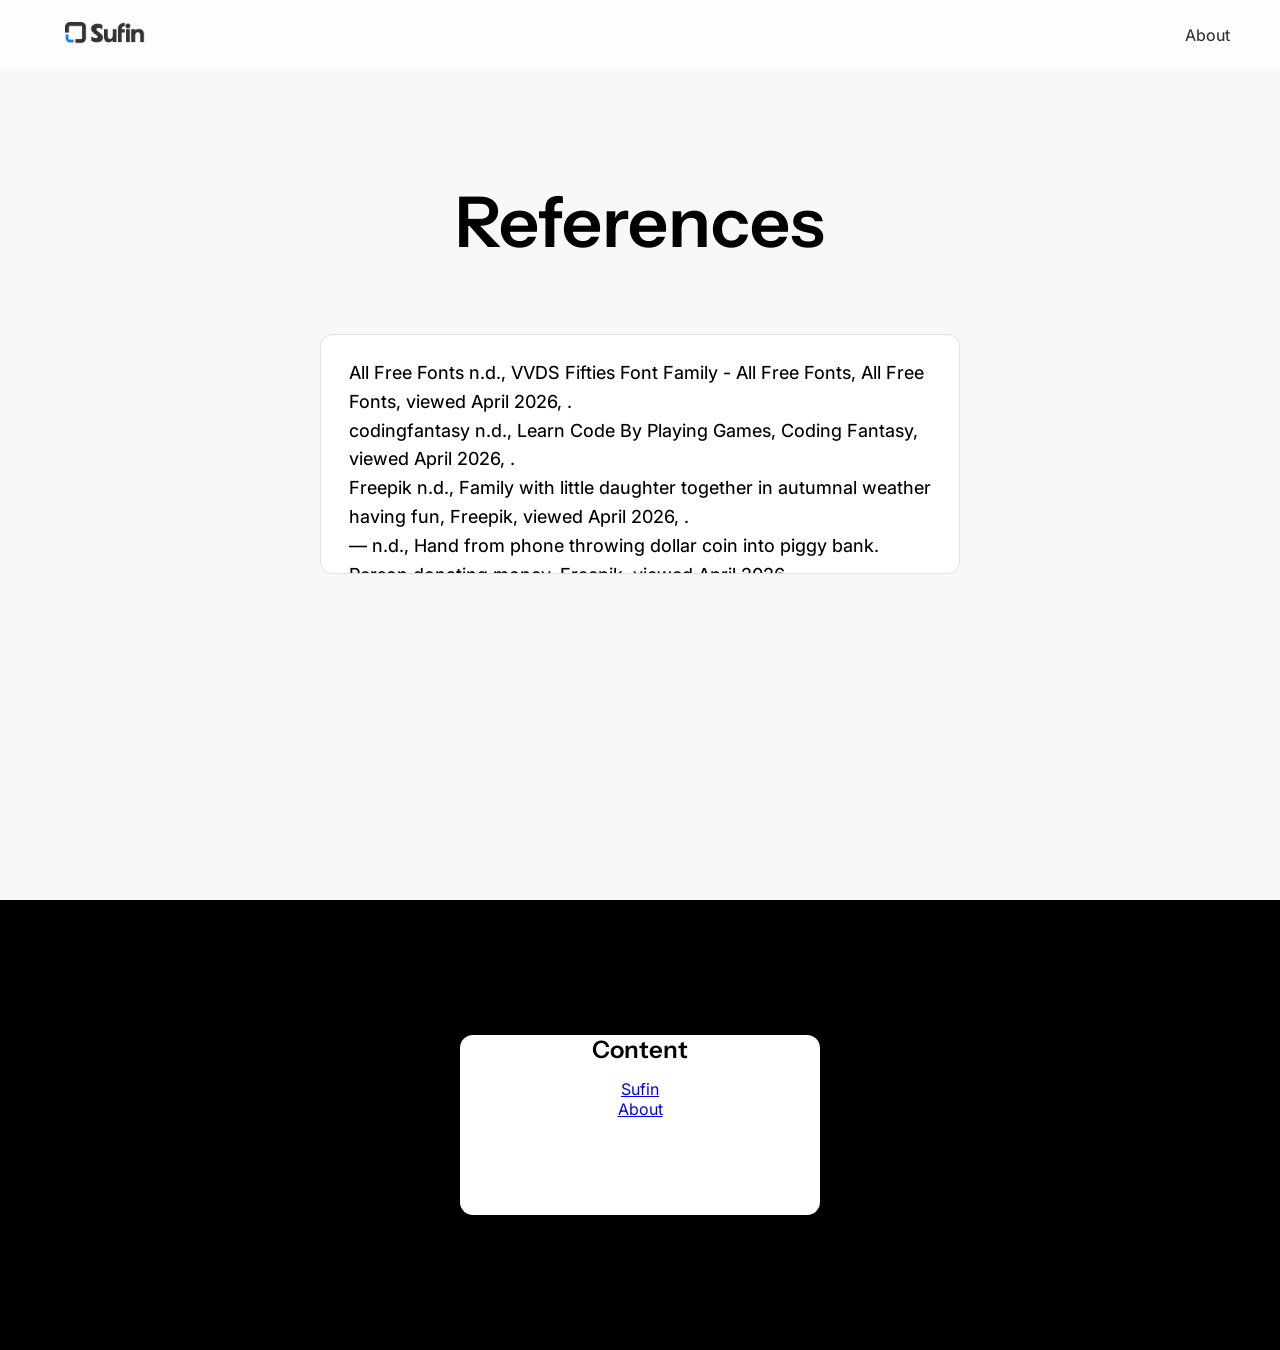
<file: src/about.html>
<!DOCTYPE html>
<html lang="en">
<head>
    <meta charset="UTF-8">
    <meta name="viewport" content="width=device-width, initial-scale=1.0">
    <title>Sufin - About</title>

    <!-- CSS -->
    <link rel="stylesheet" href="./styles.css">
    <link rel="stylesheet" href="./about.css">

    <!-- Fonts -->
    <!-- Instrument Sans -->
    <link rel="preconnect" href="https://fonts.googleapis.com">
    <link rel="preconnect" href="https://fonts.gstatic.com" crossorigin>
    <link href="https://fonts.googleapis.com/css2?family=Instrument+Sans:ital,wght@0,400..700;1,400..700&display=swap" rel="stylesheet">

    <!-- Inter -->
    <link rel="preconnect" href="https://fonts.googleapis.com">
    <link rel="preconnect" href="https://fonts.gstatic.com" crossorigin>
    <link href="https://fonts.googleapis.com/css2?family=Instrument+Sans:ital,wght@0,400..700;1,400..700&family=Inter:ital,opsz,wght@0,14..32,100..900;1,14..32,100..900&display=swap" rel="stylesheet">

    <!-- Source Sans 3 -->
    <link rel="preconnect" href="https://fonts.googleapis.com">
    <link rel="preconnect" href="https://fonts.gstatic.com" crossorigin>
    <link href="https://fonts.googleapis.com/css2?family=Instrument+Sans:ital,wght@0,400..700;1,400..700&family=Inter:ital,opsz,wght@0,14..32,100..900;1,14..32,100..900&family=Source+Sans+3:ital,wght@0,200..900;1,200..900&display=swap" rel="stylesheet">
</head>
<body>
    <header class="header">
        <!-- Logo -->
        <span id="logo-container">
            <a href="./index.html"><img id="logo" src="./static/images/logo/cohete-logo.png" alt="Logo"></a>
        </span>

        <!-- nav-bar -->
        <ul class="inter-medium">
            <!-- <li><a href="./index.html">Solutions</a></li>
            <li><a href="./index.html">Mission</a></li> -->
            <li><a href="./about.html">About</a></li>
        </ul>
    </header>

    <main>
        <section id="about">
            <div class="page-shell">
                <div id="about-content">
                    <div class="abt-title instrument-sans-semibold title-desktop">
                        <p>References</p>
                    </div>
                    <div class="abt-cards-container">
                        <div class="abt-card references">
                            <p class="inter-medium">
                                All Free Fonts n.d., VVDS Fifties Font Family - All Free Fonts, All Free Fonts, viewed April 2026, <https://www.allfreefonts.co/vvds-fifties-font-family/>.<br>
                                codingfantasy n.d., Learn Code By Playing Games, Coding Fantasy, viewed April 2026, <https://codingfantasy.com/>.<br>
                                Freepik n.d., Family with little daughter together in autumnal weather having fun, Freepik, viewed April 2026, <https://www.freepik.com/free-photo/family-with-little-daughter-together-autumnal-weather-having-fun_19754602.htm#fromView=search&page=1&position=4&uuid=1960ac1e-8812-4724-baca-c04d88986ebb&query=family>.<br>
                                ― n.d., Hand from phone throwing dollar coin into piggy bank. Person donating money, Freepik, viewed April 2026, <https://www.freepik.com/free-vector/hand-from-phone-throwing-dollar-coin-into-piggy-bank-person-donating-money-investing-online-flat-vector-illustration-savings-charity-concept-banner-website-design-landing-web-page_26921801.htm>.<br>
                                Google Fonts 2024, Instrument Sans - Google Fonts, Instrument Sans, viewed March 2026, <https://fonts.google.com/specimen/Instrument+Sans>.<br>
                                ― n.d., Inter, Google Fonts, viewed March 2026, <https://fonts.google.com/specimen/Inter>.<br>
                                ― n.d., Source Sans 3, Google Fonts, viewed April 2026, <https://fonts.google.com/specimen/Source+Sans+3>.<br>
                                iStock 2020, Man putting a coin into a pink piggy bank concept for savings and..., iStock, viewed April 2026, <https://www.istockphoto.com/photo/piggy-bank-savings-gm1266251072-371143520>.<br>
                                ― 2023, Three Dimensional, Safety, Gold - Metal, Open, Safety Deposit Box, iStock, viewed April 2026, <https://www.istockphoto.com/photo/3d-rendering-of-open-safety-box-with-gold-bars-on-blue-background-gm1472421648-502778077?searchscope=image%2Cfilm>.<br>
                                ― 2024, Young woman leaning against wall and using smartphone stock photo, istock, viewed April 2026, <https://www.istockphoto.com/photo/young-woman-leaning-against-wall-and-using-smartphone-gm2188427542-606949147?>.<br>
                                ― 2025, Young adult woman smiling while using her smartphone in a modern,..., iStock, viewed April 2026, <https://www.istockphoto.com/photo/young-adult-woman-engaging-with-smartphone-indoors-gm2197927731-615841097>.<br>
                                W3Schools n.d., Color Gradient, w3schools, viewed April 2026, <https://www.w3schools.com/colors/colors_gradient.asp>.<br>
                                ― n.d., CSS Fixed and Absolute Positioning, W3schools, viewed April 2026, <https://www.w3schools.com/css/css_positioning_fixed_absolute.asp>.<br>
                                W3schools n.d., HTML Paragraphs, W3schools, viewed April 2026, <https://www.w3schools.com/html/html_paragraphs.asp>.<br>
                                Wes Bos 2018, CSS GRID: Re-ordering Grid Items — 18 of 25, YouTube, viewed April 2026, <https://www.youtube.com/watch?v=rBoveH7tdJU>.<br>
                                ― n.d., CSS overflow-y Property, W3schools, viewed April 2026, <https://www.w3schools.com/cssref/tryit.php?filename=trycss3_overflow-y>.
                            </p>
                        </div>
                    </div>
                    <div class="abt-footer"></div>
                </div>
            </div>
                
        </section>
    </main>
    <footer>
        <section class="footer-container">
            
            <div class="content-container">
                <h1 class="instrument-sans-semibold fter-title">Content</h1>
                <div class="inter-normal fter-content">
                    <a href="./index.html">Sufin</a>
                    <a href="./about.html">About</a>
                </div>
            </div>
        </section>
    </footer>
</body>
</html>
</file>
<file: src/styles.css>
* {
  margin: 0;
  padding: 0;
}

/* Fonts */

/* Instrument Sans */

.instrument-sans-semibold {
  font-family: "Instrument Sans", sans-serif;
  font-optical-sizing: auto;
  font-weight: 600;
  font-style: normal;
  font-variation-settings:
    "wdth" 100;
}

/* Inter */

.inter-medium {
  font-family: "Inter", sans-serif;
  font-optical-sizing: auto;
  font-weight: 450;
  font-style: normal;
}

.inter-normal {
  font-family: "Inter", sans-serif;
  font-optical-sizing: auto;
  font-weight: 400;
  font-style: normal;
}

/* index.html */

/* header */

.header {
    display: flex;
    position: fixed;
    top: 0;
    width: 100%;
    background-color: rgba(255, 255, 255, 0.75);
    backdrop-filter: blur(8px);
    z-index: 10;
    height: 70px;
    align-items: center;
    justify-content: space-between;
}

#logo {
    margin-left: 20px;
    width: 80px;
    height: auto;
}

#logo-container {
    margin-left: 45px;
}

ul {
    list-style-type: none;
}

li > a {
    float: left;
    text-decoration: none;
    color: #333;
}

ul, li {
    display: flex;
    margin: 10px;
    margin-right: 25px;
}

#nav-ctr {
    width: 100%;
}

/* Main */

.hero-section {
  top: 0;
  background-image: url('./static/images/backgrounds/landing_page/family-with-little-daughter-together-autumnal-weather-having-fun.jpg');
  height: 100dvh;
  background-position: center;
  background-repeat: no-repeat;
  background-size: cover;
  display: flex;
  align-items: center;
}

.hero-btn.section3-btn.btn {
  margin-left: 20px;
  background-color: white;
}

.hero-txt-btn {
  color: black;
  font-size: 18px;
}

.hero-container {
  position: relative;
  width: 80dvh;
  height: 80dvh;
  display: flex;
  flex-direction: column;
  margin-left: 40px;
  margin-top: 100px;
}

.hero-container > * {
  margin: 20px;
  color: white;
}

/* Section 2 */

.section2 {
  height: 100dvh;
  width: 100dvw;
  background-color: white;
  display: flex;
  justify-content: center;
  flex-direction: column;
  align-items: center;
}

p {
  text-align: center;
  font-size: 24px;
  margin: 45px;
}

.title-desktop {
  font-size: 70px;
  justify-content: center;
}

#s2-cards-container {
  display: flex;
  flex-direction: row;
  align-items: center;
  justify-content: center;
  height: 274px;
  width: 100%;
  z-index: 1;
  position: relative;
}

#s2-cards-background {
  height: 274px;
  width: 75vw;
  background: linear-gradient(to right, #b7b7b7 0%, #ffffff 100%);
  border-radius: 13px;
  z-index: 2;
  position: absolute;
  right: 0;
  top: 0;
}

.s2-card {
  width: 18vw;
  height: 100%;
  border-radius: 13px;
  position: relative;
  margin-right: 45px;
  z-index: 3;
  display: flex;
  align-items: flex-end;
  position: relative;
}

.s2-card-title {
  position: absolute;
  top: 3.5%;
  left: 50%;
  transform: translate(-50%);
  font-size: 19px;
}

.s2-card-image {
  width: 100%;
  height: 229px;
  border-radius: 13px;
  object-fit: cover;
}

/* Section 3 */

.section3 {
  height: 100vh;
  width: 100vw;
  background-color: #d9d9d9;
  display: flex;
  justify-content: center;
}

.page-shell {
  width: 63%;
  height: 100vh;
}

.section3-content {
  height: 100%;
  width: 100%;
  display: grid;
  grid-template: 70px 240px 1fr 70px / 1fr;
  grid-template-areas: "header"
  "title"
  "content"
  "footer"
}

.item {
  background-color: #d9d9d9;
}

.item-1 {
  grid-area: header;
}

.item-2 {
  background-color: initial;
  grid-area: title;
  display: flex;
  align-items: flex-end;
  font-size: 70px;
  margin-left: 45px;
  padding-bottom: 30px;
}

.item-3 {
  display: flex;
  flex-direction: row;
  align-items: start;
  background-color: rgb(255, 255, 255);
  border: 0.5px solid rgba(0, 0, 0, 0.3);
  border-radius: 13px;
  width: 100%;
  position: relative;
  padding: 0px 0px;
}

.item-3-left {
  display: flex;
  flex-direction: column;
  height: 100%;
  width: 50%;
}

.item-3-left-up {
  height: 50%;
  width: 100%;
}

.item-3-left-up > p {
  text-align: left;
  margin-left: 45px;
}

.item-3-left-down {
  height: 50%;
  z-index: 1000;
}

.item-3-right {
  height: 100%;
  width: 50%;
  position: relative;
  overflow: visible;
}

.item-3-right > img {
  width: 130%;
  margin-bottom: 0;
  position: absolute;
  bottom: 0;
  left: -50px;
}


.section3-title {
  margin: 0;
}

#section3-text {
  align-self: start;
}

.btn {
  width: 118px;
  height: 34px;
  border-radius: 16px;
  
}

.section3-btn {
  background-color: black;
  margin-top: 22px;
  margin-left: 45px;
  display: flex;
  align-items: center;
  justify-content: center;
}

.txt-btn {
  color: white;
  font-size: 18px;
}

.item-4 {
  grid-area: footer;
}


/* footer */

.footer-container {
  height: 50dvh;
  width: 100%;
  background-color: black;
  display: flex;
  flex-direction: row;
  justify-content: space-evenly;
  align-items: center;
}

.references {
  color: black;
  display: flex;
  flex-direction: column;
  align-items: center;
}

.references > p {
  font-size: 10px;
  text-align: left;
}

.content-container {
  height: 20dvh;
  width: 40dvh;
  background-color: white;
  border-radius: 13px;
}

.content-container > * {
  margin-bottom: 15px;
  display: flex;
  flex-direction: column;
  justify-content: space-around;
  align-items: center;
}

.references-container {
  overflow-y: auto;
  padding: 12px 14px;
}

.references p {
  font-size: 18px;
}
</file>
<file: src/about.css>
#about {
    height: 100dvh;
    width: 100dvw;
    display: flex;
    justify-content: center;
    background-color: rgba(217, 217, 217, 0.19);
    z-index: -1;
}

#about-content {
    display: flex;
    flex-direction: column;
    z-index: 1;
}

.abt-title {
    height: 310px;
    width: 100%;
    display: flex;
    justify-content: center;
    align-items: flex-end;
    padding-bottom: 24px;
    z-index: 10;
    
}

.abt-title > p {
    font-size: 70px;
    z-index: 10;
}

.abt-cards-container {
    height: 240px;
    width: 100%;
    display: grid;
    grid-template-columns: 1fr repeat(3, 200px) 1fr;
    gap: 20px;
}

.abt-card {
    background-color: white;
    border: 0.5px solid rgba(0, 0, 0, 0.12);
    border-radius: 13px;
}

.abt-card.references {
    grid-column: 2 / 5;
    padding: 24px 28px;
    overflow-y: auto;
}

.references p {
    margin: 0;
    text-align: left;
    font-size: 18px;
    line-height: 1.6;
}

/* .abt-footer {
    width: 100%;
    flex: 1;
} */
</file>
